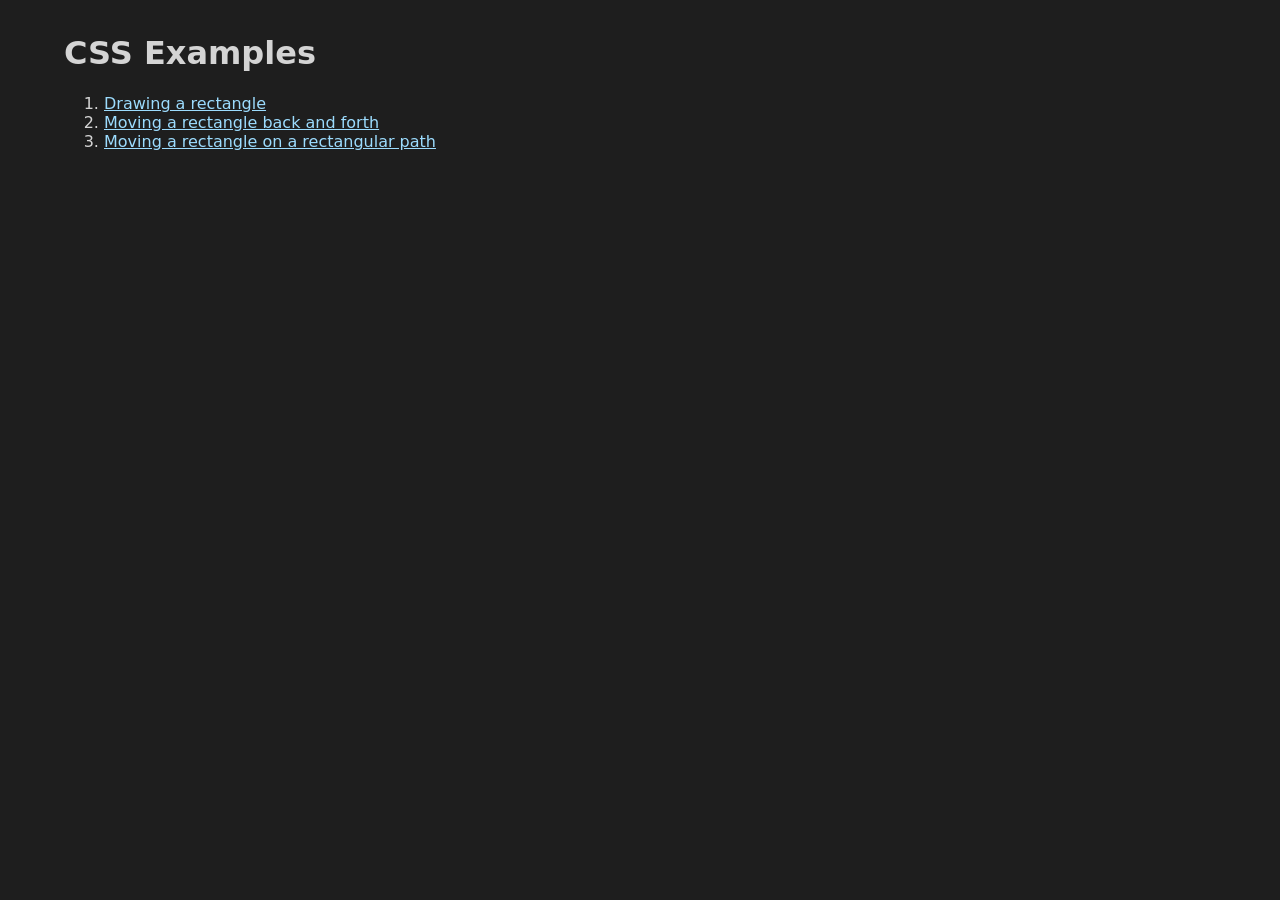
<file: index.html>
<!doctype html>
<html lang="en">
  <head>
    <meta charset="utf-8" />
    <title>CSS Examples</title>
    <link rel="stylesheet" href="viewer.css" />
  </head>
  <body>
    <div style="padding: 1% 5%">
      <h1>CSS Examples</h1>

      <ol>
        <li><a href="viewer.html?css=rect">Drawing a rectangle</a></li>
        <li>
          <a href="viewer.html?css=backAndForthRect">
            Moving a rectangle back and forth
          </a>
        </li>
        <li>
          <a href="viewer.html?css=rectOnPath&elements=5">
            Moving a rectangle on a rectangular path
          </a>
        </li>
        <!-- next up: Bouncing Ball -->
      </ol>
    </div>
  </body>
</html>
</file>
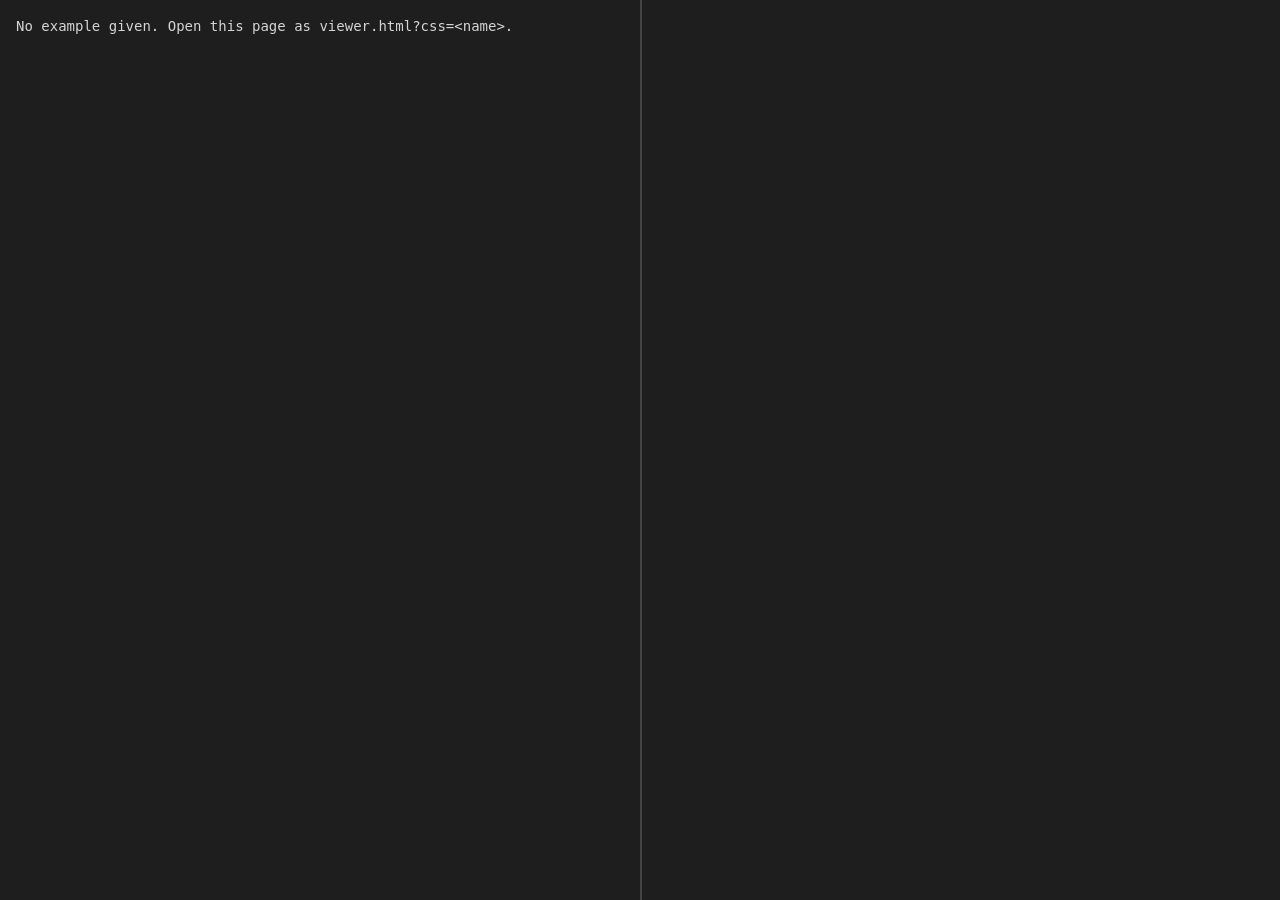
<file: viewer.html>
<!doctype html>
<html lang="en">
  <head>
    <meta charset="utf-8" />
    <title>CSS Example</title>
    <link rel="stylesheet" href="viewer.css" />
  </head>
  <body>
    <main>
      <pre id="css"></pre>
      <div id="viewer">
        <div class="element element1"></div>
      </div>
    </main>

    <!-- Open as viewer.html?css=<name> to load examples/<name>.css.
         Add &elements=<n> to get n divs, classed element1 .. element<n>. -->
    <script src="viewer.js"></script>
  </body>
</html>
</file>
<file: viewer.css>
body {
  margin: 0;
  background: #1e1e1e;
  color: #d4d4d4;
  font-family: system-ui, sans-serif;
}

a {
  color: #9cdcfe;
}

main {
  display: grid;
  grid-template-columns: 1fr 1fr; /* fraction unit (fr) for deciding units taken by both sides */
  min-height: 100vh;
}

#css {
  margin: 0;
  padding: 1rem;
  color: #d4d4d4;
  font: 14px/1.5 monospace;
  overflow: auto;
}

#viewer {
  /* Stay one screen tall and pinned in view while the CSS pane scrolls,
     so a long example does not stretch the viewer (and its cqh units). */
  position: sticky;
  top: 0;
  height: 100vh;
  box-sizing: border-box; /* count the padding inside the 100vh */
  padding: 1rem;
  border-left: 2px solid #444;
}

#css .tok-comment {
  color: #6a9955;
}

#css .tok-at-rule {
  color: #c586c0;
}

#css .tok-selector {
  color: #d7ba7d;
}

#css .tok-property {
  color: #9cdcfe;
}

#css .tok-value {
  color: #ce9178;
}

#css .tok-punct {
  color: #808080;
}
</file>
